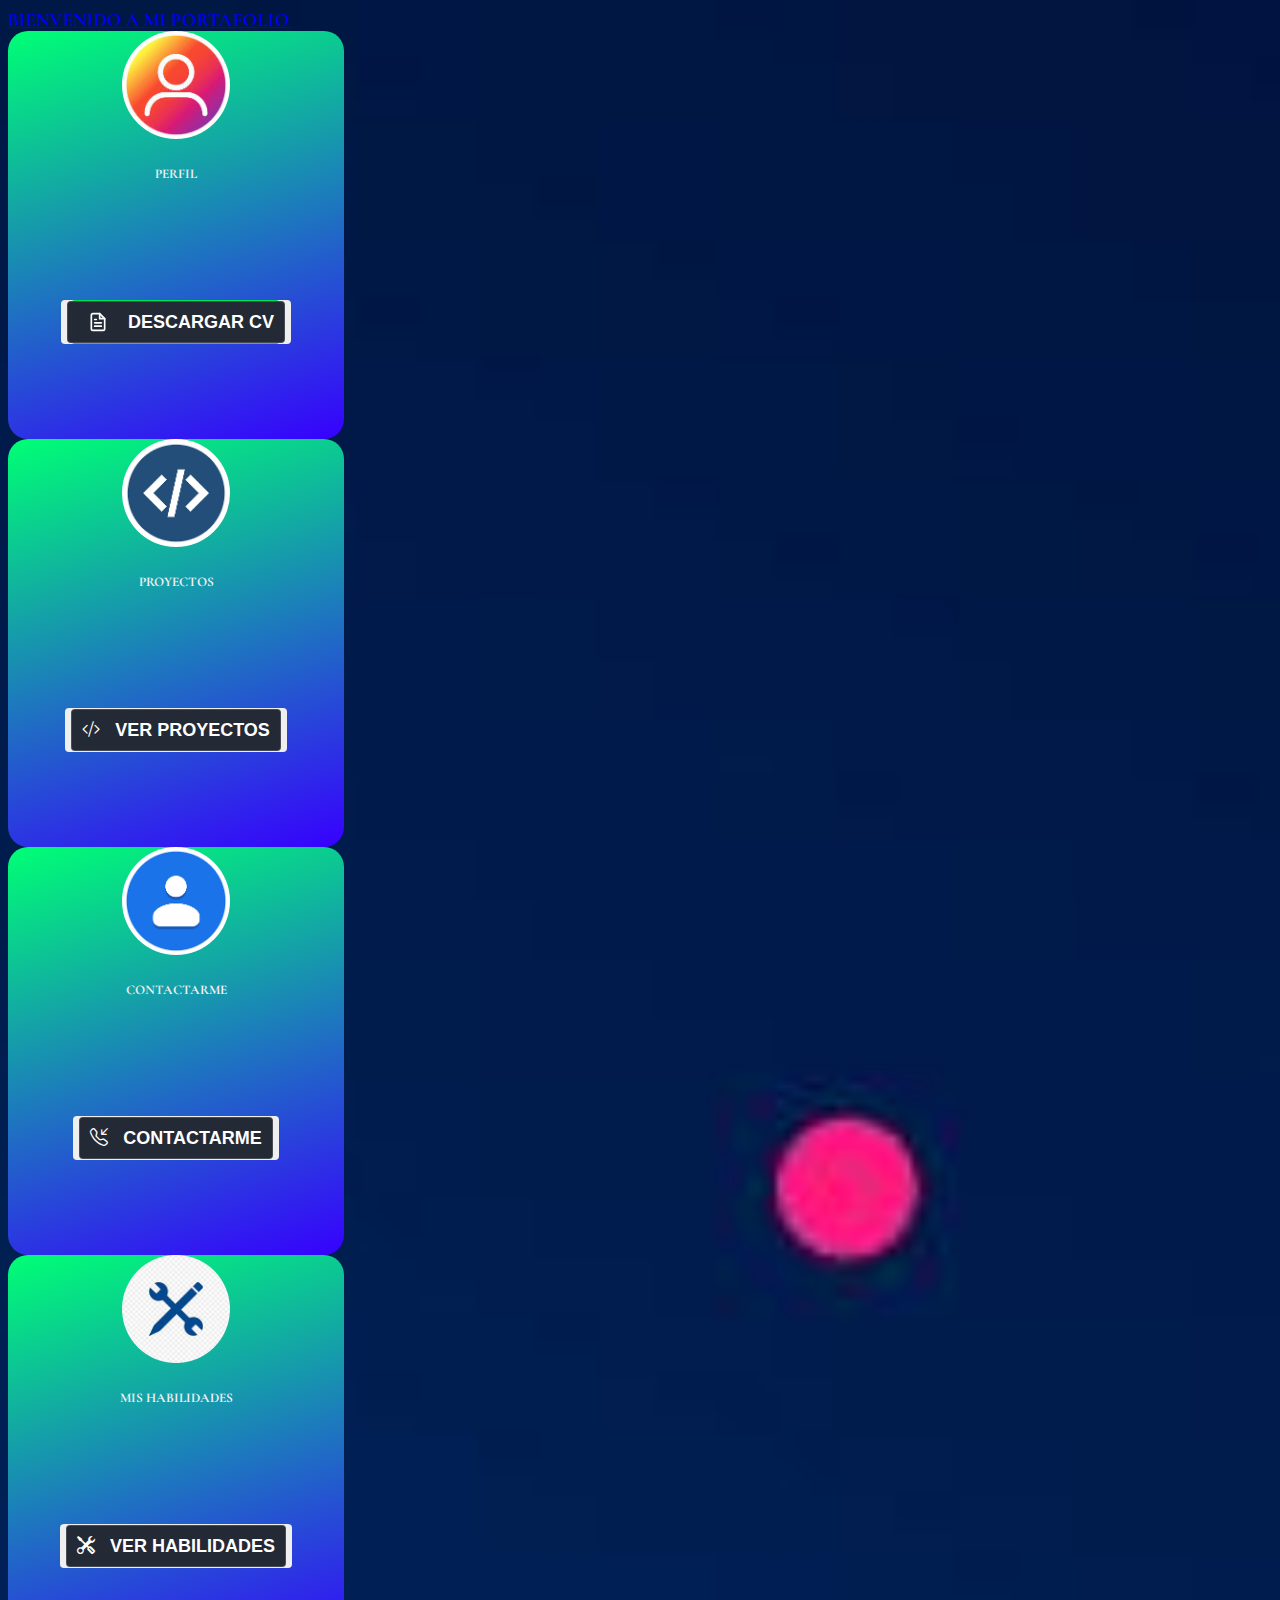
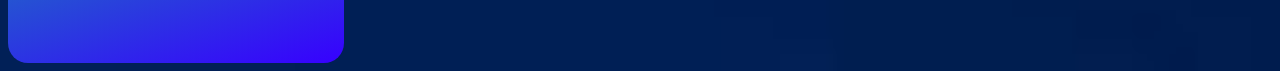
<file: index.html>
<!DOCTYPE html>
<html lang="en">
<head>
    <meta charset="UTF-8">
    <meta http-equiv="X-UA-Compatible" content="IE=edge">
    <meta name="viewport" content="width=device-width, initial-scale=1.0">
    <title>Portafolio Web Marcos Martínez</title>
    <link href="https://cdn.jsdelivr.net/npm/bootstrap@5.1.3/dist/css/bootstrap.min.css" rel="stylesheet" integrity="sha384-1BmE4kWBq78iYhFldvKuhfTAU6auU8tT94WrHftjDbrCEXSU1oBoqyl2QvZ6jIW3" crossorigin="anonymous">
    <link rel="stylesheet" href="https://cdn.jsdelivr.net/npm/bootstrap-icons@1.8.1/font/bootstrap-icons.css">
    <link rel="stylesheet" href="./css/styles.css">
</head>
<body>
    <header>
        <nav class="navbar navbar-expand-lg">
            <div class="container-fluid justify-content-center">
                <a class="navbar-brand text-center" href="#" style="cursor: auto; font-family: Cormorant Infant; font-size: 19px"><b>BIENVENIDO A MI PORTAFOLIO</b></a>
            </div>
        </nav>
    </header>
    <main>
        <section>
            <!-- Portada -->
            <div class="mt-5 container-fluid d-flex justify-content-around flex-wrap gap-3 mb-2">
                <!-- Card 1 Profile -->
                <div class="card" style="width: 21rem; height: 25.5rem;">
                    <img src="./images/perfil-logo.jpeg" class="card-img-top align-self-center mt-3 img-thumbnail" alt="..." style="border-radius: 50%; height: 108px; width: 108px;">
                    <div class="card-body text-center d-flex justify-content-center align-items-center flex-column">
                        <h5 class="card-title">PERFIL</h5>
                        <p class="mb-2 card-text text-start">Joven con conocimientos en Diseño y Desarrollo Web, Herramientas Informáticas, Base de Datos; en busca de su primer experiencia laboral dentro del Mundo IT.</p>
                        <button class="download-button">
                            <div class="docs"><svg class="css-i6dzq1" stroke-linejoin="round" stroke-linecap="round" fill="none" stroke-width="2" stroke="currentColor" height="20" width="30" viewBox="0 0 24 24"><path d="M14 2H6a2 2 0 0 0-2 2v16a2 2 0 0 0 2 2h12a2 2 0 0 0 2-2V8z"></path><polyline points="14 2 14 8 20 8"></polyline><line y2="13" x2="8" y1="13" x1="16"></line><line y2="17" x2="8" y1="17" x1="16"></line><polyline points="10 9 9 9 8 9"></polyline></svg>DESCARGAR CV</div>
                            <div class="download">
                                <a href="./cv/CV_MarcosMartinezDW.pdf" target="_blank" download="CV_MarcosMartinez-WebDeveloper.pdf"><svg class="css-i6dzq1" stroke-linejoin="round" stroke-linecap="round" fill="none" stroke-width="2" stroke="currentColor" height="30" width="30" viewBox="0 0 24 24"><path d="M21 15v4a2 2 0 0 1-2 2H5a2 2 0 0 1-2-2v-4"></path><polyline points="7 10 12 15 17 10"></polyline><line y2="3" x2="12" y1="15" x1="12"></line></svg></a>
                            </div>
                        </button>
                    </div>
                </div>
                <!-- Card 2 Projects -->
                <div class="card" style="width: 21rem; height: 25.5rem;">
                    <img src="./images/code-logo.png" class="card-img-top align-self-center mt-3 img-thumbnail" alt="..." style="border-radius: 50%; height: 108px; width: 108px;">
                    <div class="card-body text-center d-flex justify-content-center align-items-center flex-column">
                        <h5 class="card-title">PROYECTOS</h5>
                        <p class="mb-2 card-text text-start">Lorem ipsum dolor sit amet consectetur adipisicing elit. Eaque, odio! Lorem ipsum dolor sit amet consectetur adipisicing elit. Dolor ipsum accusantium, reprehenderit.</p>
                        <button class="download-button">
                            <div class="docs"><a href="projects.html" target="_blank" style="text-decoration: none; color: white;"><i class="bi bi-code-slash"></i> &nbsp; VER PROYECTOS</a></div>
                        </button>
                    </div>
                </div>
                <!-- Card 3 Contact -->
                <div class="card" style="width: 21rem; height: 25.5rem;">
                    <img src="./images/contacto-logo.png" class="card-img-top align-self-center mt-3 img-thumbnail" alt="..." style="border-radius: 50%; height: 108px; width: 108px;">
                    <div class="card-body text-center d-flex justify-content-center align-items-center flex-column">
                        <h5 class="card-title">CONTACTARME</h5>
                        <p class="mb-2 card-text text-start">Lorem ipsum dolor sit amet consectetur adipisicing elit. Eaque, odio! Lorem ipsum dolor sit amet consectetur adipisicing elit. Dolor ipsum accusantium, reprehenderit.</p>
                        <button class="download-button">
                            <div class="docs"><a href="contact.html" target="_blank" style="text-decoration: none; color: white;"><i class="bi bi-telephone-inbound""></i> &nbsp; CONTACTARME</a></div>
                        </button>
                    </div>
                </div>
                <!-- Card 4 Skills -->
                <div class="card" style="width: 21rem; height: 25.5rem;">
                    <img src="./images/skills-logo.jpeg" class="card-img-top align-self-center mt-3 img-thumbnail" alt="..." style="border-radius: 50%; height: 108px; width: 108px;">
                    <div class="card-body text-center d-flex justify-content-center align-items-center flex-column">
                        <h5 class="card-title">MIS HABILIDADES</h5>
                        <p class="mb-2 card-text text-start">Lorem ipsum dolor sit amet consectetur adipisicing elit. Eaque, odio! Lorem ipsum dolor sit amet consectetur adipisicing elit. Dolor ipsum accusantium, reprehenderit.</p>
                        <button class="download-button">
                            <div class="docs"><a href="skills.html" target="_blank" style="text-decoration: none; color: white;"><i class="bi bi-tools"></i> &nbsp; VER HABILIDADES</a></div>
                        </button>
                    </div>
                </div>
            </div>
            
            <script src="https://cdn.jsdelivr.net/npm/bootstrap@5.1.3/dist/js/bootstrap.bundle.min.js" integrity="sha384-ka7Sk0Gln4gmtz2MlQnikT1wXgYsOg+OMhuP+IlRH9sENBO0LRn5q+8nbTov4+1p" crossorigin="anonymous"></script>

        </section>
    </main>
</body>
</html>
</file>
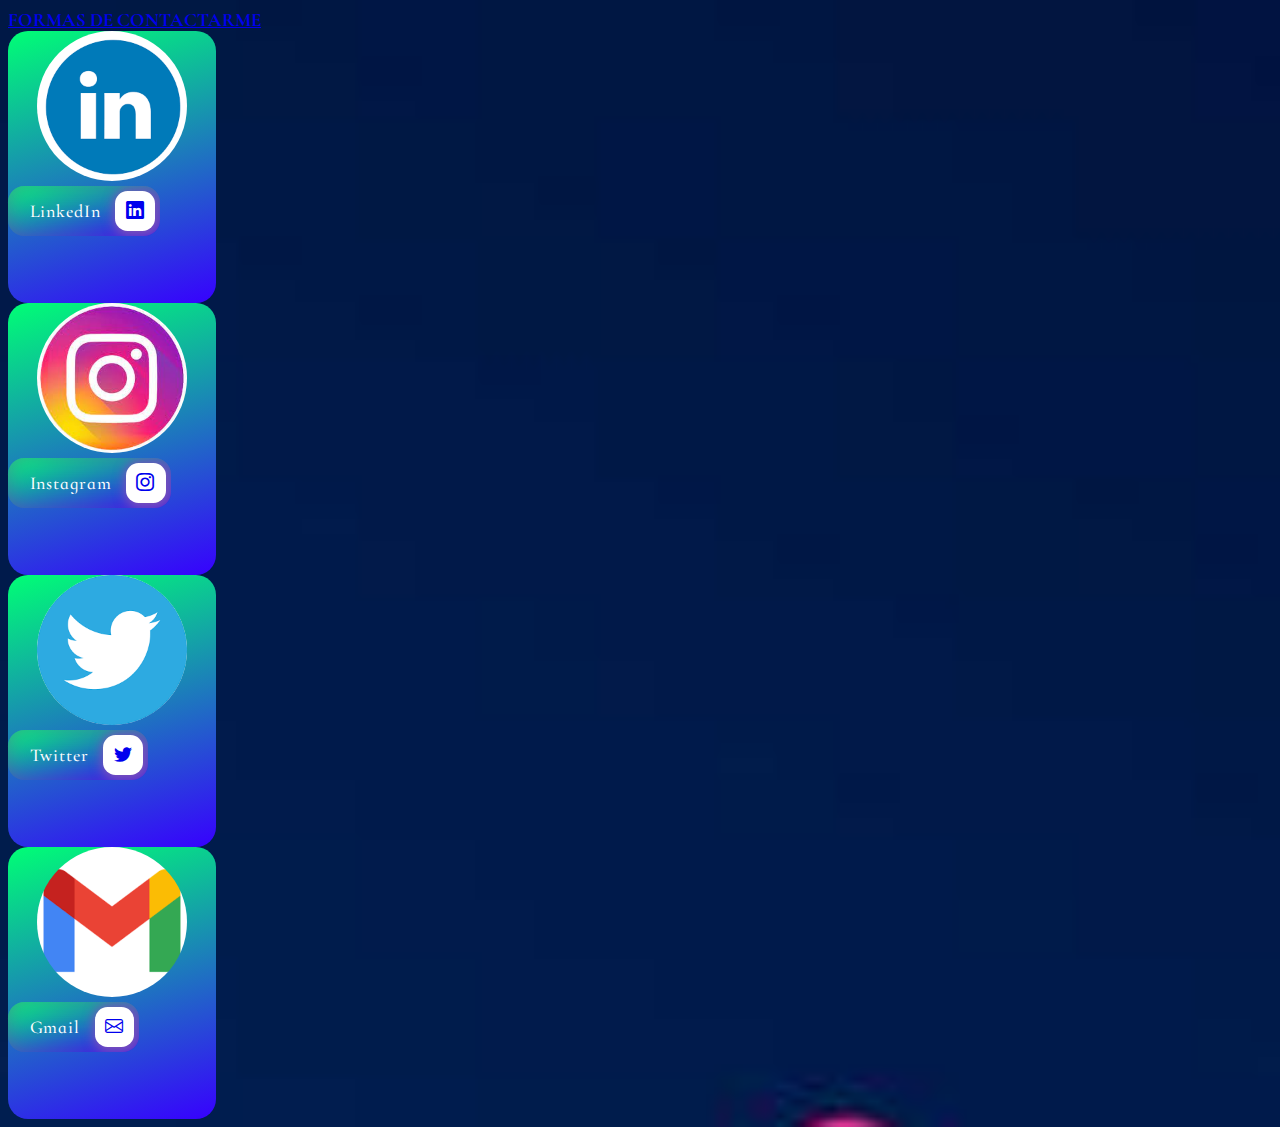
<file: contact.html>
<!DOCTYPE html>
<html lang="en">
<head>
    <meta charset="UTF-8">
    <meta http-equiv="X-UA-Compatible" content="IE=edge">
    <meta name="viewport" content="width=device-width, initial-scale=1.0">
    <title>Contacto</title>
    <link href="https://cdn.jsdelivr.net/npm/bootstrap@5.1.3/dist/css/bootstrap.min.css" rel="stylesheet" integrity="sha384-1BmE4kWBq78iYhFldvKuhfTAU6auU8tT94WrHftjDbrCEXSU1oBoqyl2QvZ6jIW3" crossorigin="anonymous">
    <link rel="stylesheet" href="https://cdn.jsdelivr.net/npm/bootstrap-icons@1.8.1/font/bootstrap-icons.css">
    <link rel="stylesheet" href="./css/styles.css">
</head>
<body>
    <header>
        <nav class="navbar navbar-expand-lg">
            <div class="container-fluid justify-content-center">
                <a class="navbar-brand text-center flex-wrap" href="#" style="cursor: auto; font-family: Cormorant Infant; font-size: 19px;"><b>FORMAS DE CONTACTARME</b></a>
            </div>
        </nav>
    </header>

    <main>
        <section>
            <div class="mt-5 container-fluid d-flex justify-content-around flex-wrap gap-3 mb-2">
                <!-- LinkedIn -->
                <div class="card" style="width: 13rem; height: 17rem">
                    <img src="./images/linkedin-logo.png" class="card-img-top align-self-center mt-3 img-thumbnail" alt="..." style="border-radius: 50%; height: 150px; width: 150px;">
                    <div class="card-body text-center d-flex justify-content-center align-items-center flex-column">
                        <button class="cssbuttons-io-button justify-content-center"> LinkedIn
                            <div class="icon text-center">
                                <a href="https://www.linkedin.com/in/marcos-sebasti%C3%A1n-mart%C3%ADnez-bbb3a4217" target="_blank"><i class="bi bi-linkedin"></i></a>
                            </div>
                        </button>
                    </div>
                </div>
                <!-- Instagram -->
                <div class="card" style="width: 13rem; height: 17rem;">
                    <img src="./images/instagram-logo.jpeg" class="card-img-top align-self-center mt-3 img-thumbnail" alt="..." style="border-radius: 50%; height: 150px; width: 150px;">
                    <div class="card-body text-center d-flex justify-content-center align-items-center flex-column">
                        <button class="cssbuttons-io-button justify-content-center"> Instagram
                            <div class="icon">
                                <a href="https://instagram.com/sebasmtz1303?utm_medium=copy_link" target="_blank"><i class="bi bi-instagram"></i></a>
                            </div>
                        </button>
                    </div>
                </div>
                <!-- Twitter -->
                <div class="card" style="width: 13rem; height: 17rem;">
                    <img src="./images/twitter-logo.png" class="card-img-top align-self-center mt-3 img-thumbnail" alt="..." style="border-radius: 50%; height: 150px; width: 150px;">
                    <div class="card-body text-center d-flex justify-content-center align-items-center flex-column">
                        <button class="cssbuttons-io-button justify-content-center"> Twitter
                            <div class="icon">
                                <a href="https://twitter.com/Marcos13549854" target="_blank"><i class="bi bi-twitter"></i></a>
                            </div>
                        </button>
                    </div>
                </div>
                <!-- Gmail -->
                <div class="card" style="width: 13rem; height: 17rem;">
                    <img src="./images/gmail-logo.png" class="card-img-top align-self-center mt-3 img-thumbnail" alt="..." style="border-radius: 50%; height: 150px; width: 150px;">
                    <div class="card-body text-center d-flex justify-content-center align-items-center flex-column">
                        <button class="cssbuttons-io-button justify-content-center"> Gmail
                            <div class="icon">
                                <a href="mailto:marcossebastian429@gmail.com"><i class="bi bi-envelope"></i></a>
                            </div>
                        </button>
                    </div>
                </div>
            </div>
        </section>
    </main>

    <script src="https://cdn.jsdelivr.net/npm/bootstrap@5.1.3/dist/js/bootstrap.bundle.min.js" integrity="sha384-ka7Sk0Gln4gmtz2MlQnikT1wXgYsOg+OMhuP+IlRH9sENBO0LRn5q+8nbTov4+1p" crossorigin="anonymous"></script>

</body>
</html>
</file>
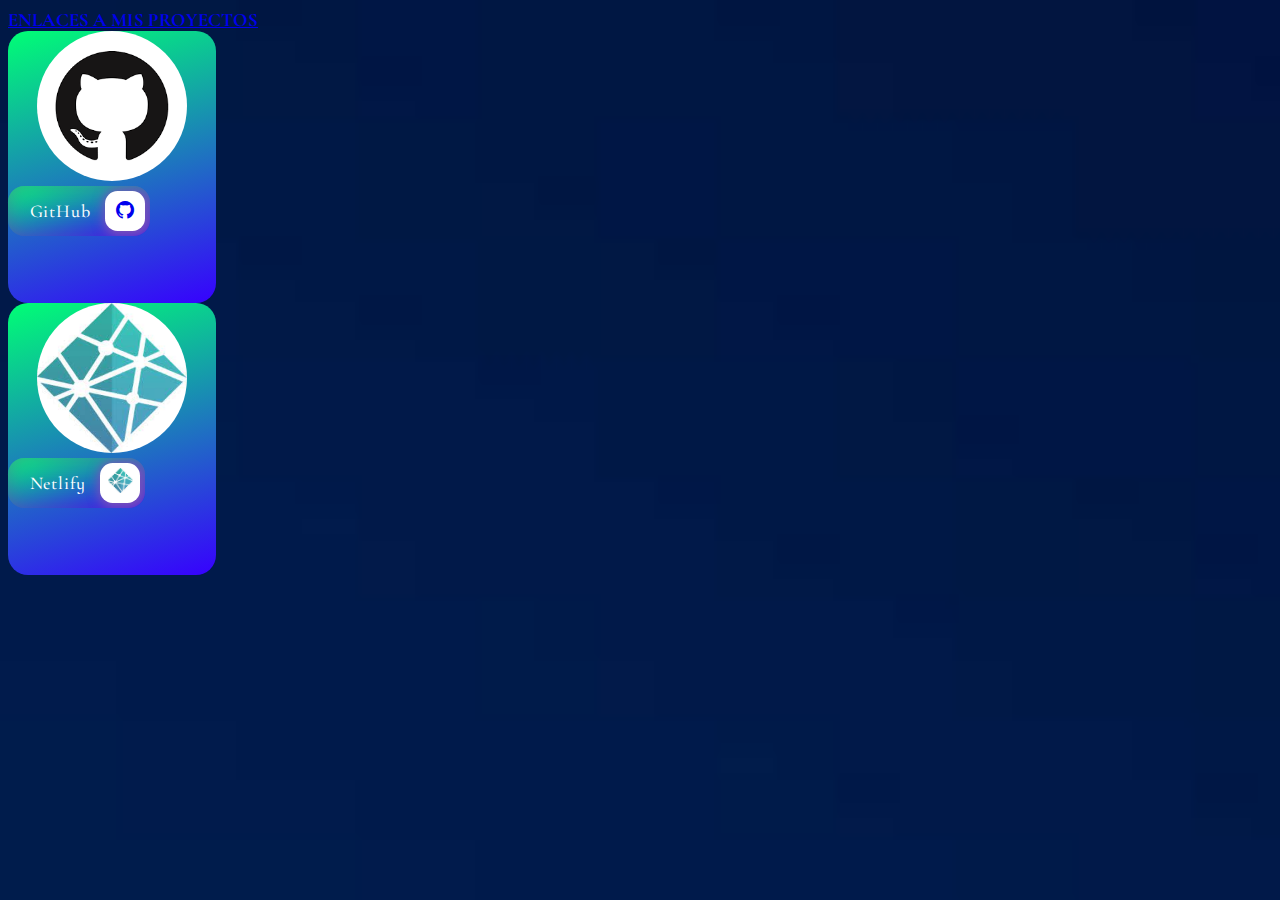
<file: projects.html>
<!DOCTYPE html>
<html lang="en">
<head>
    <meta charset="UTF-8">
    <meta http-equiv="X-UA-Compatible" content="IE=edge">
    <meta name="viewport" content="width=device-width, initial-scale=1.0">
    <title>Proyectos</title>
    <link href="https://cdn.jsdelivr.net/npm/bootstrap@5.1.3/dist/css/bootstrap.min.css" rel="stylesheet" integrity="sha384-1BmE4kWBq78iYhFldvKuhfTAU6auU8tT94WrHftjDbrCEXSU1oBoqyl2QvZ6jIW3" crossorigin="anonymous">
    <link rel="stylesheet" href="https://cdn.jsdelivr.net/npm/bootstrap-icons@1.8.1/font/bootstrap-icons.css">
    <link rel="stylesheet" href="./css/styles.css">
</head>
<body>
    <header>
        <nav class="navbar navbar-expand-lg">
            <div class="container-fluid justify-content-center">
                <a class="navbar-brand text-center" href="#" style="cursor: auto; font-family: Cormorant Infant; font-size: 19px"><b>ENLACES A MIS PROYECTOS</b></a>
            </div>
        </nav>
    </header>
    <main>
        <section>
            <div class="mt-5 container-fluid d-flex justify-content-around flex-wrap gap-3 mb-2">
                <!-- GitHub -->
                <div class="card" style="width: 13rem; height: 17rem">
                    <img src="./images/github-logo.png" class="card-img-top align-self-center mt-3 img-thumbnail" alt="..." style="border-radius: 50%; height: 150px; width: 150px;">
                    <div class="card-body text-center d-flex justify-content-center align-items-center flex-column">
                        <button class="cssbuttons-io-button justify-content-center"> GitHub
                            <div class="icon text-center">
                                <a href="https://github.com/MarcosSebMar1303" target="_blank"><i class="bi bi-github"></i></a>
                            </div>
                        </button>
                    </div>
                </div>
                <!-- Netlify -->
                <div class="card" style="width: 13rem; height: 17rem;">
                    <img src="./images/netlify-logo.jpeg" class="card-img-top align-self-center mt-3 img-thumbnail" alt="..." style="border-radius: 50%; height: 150px; width: 150px;">
                    <div class="card-body text-center d-flex justify-content-center align-items-center flex-column">
                        <button class="cssbuttons-io-button justify-content-center"> Netlify
                            <div class="icon">
                                <a href="https://app.netlify.com/teams/marcossebmar1303/overview" target="_blank"><img src="./images/netlify-logo.jpeg" alt="..." style="border-radius: 30px 30px 30px 30px; height: 25px; width: 25px;"></a>
                            </div>
                        </button>
                    </div>
                </div>
            </div>
        </section>
    </main>
    
    <script src="https://cdn.jsdelivr.net/npm/bootstrap@5.1.3/dist/js/bootstrap.bundle.min.js" integrity="sha384-ka7Sk0Gln4gmtz2MlQnikT1wXgYsOg+OMhuP+IlRH9sENBO0LRn5q+8nbTov4+1p" crossorigin="anonymous"></script>
</body>
</html>
</file>
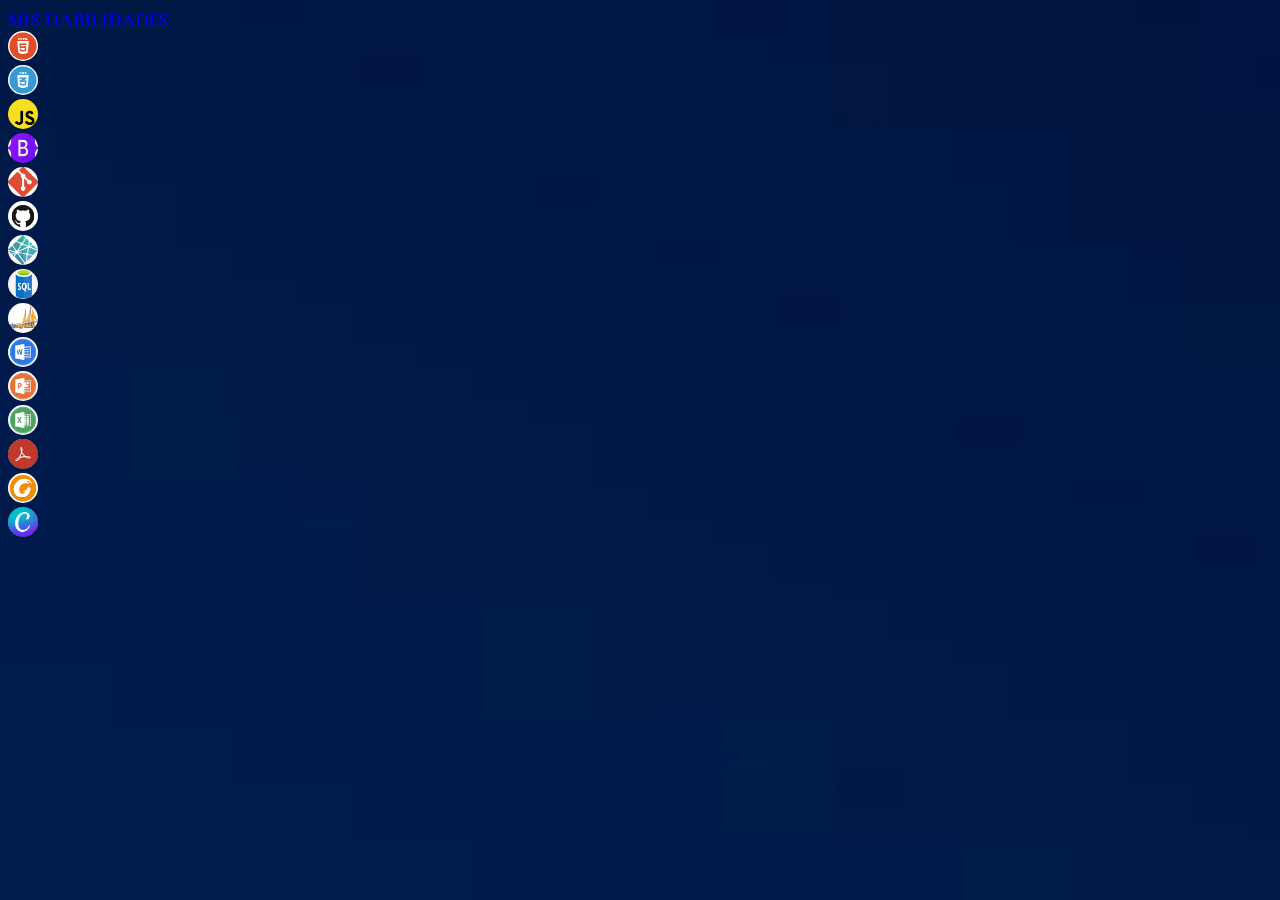
<file: skills.html>
<!DOCTYPE html>
<html lang="en">
<head>
    <meta charset="UTF-8">
    <meta http-equiv="X-UA-Compatible" content="IE=edge">
    <meta name="viewport" content="width=device-width, initial-scale=1.0">
    <title>Habilidades</title>
    <link href="https://cdn.jsdelivr.net/npm/bootstrap@5.1.3/dist/css/bootstrap.min.css" rel="stylesheet" integrity="sha384-1BmE4kWBq78iYhFldvKuhfTAU6auU8tT94WrHftjDbrCEXSU1oBoqyl2QvZ6jIW3" crossorigin="anonymous">
    <link rel="stylesheet" href="https://cdn.jsdelivr.net/npm/bootstrap-icons@1.8.1/font/bootstrap-icons.css">
    <link rel="stylesheet" href="./css/styles.css">
</head>
<body>
    <header>
        <nav class="navbar navbar-expand-lg">
            <div class="container-fluid justify-content-center">
                <a class="navbar-brand text-center" href="#" style="cursor: auto; font-family: Cormorant Infant; font-size: 19px;"><b>MIS HABILIDADES</b></a>
            </div>
        </nav>
    </header>
    <main>
        <section>
            <div class="container-fluid">
                <!-- HTML5 -->
                <div class="progress mb-3 h-25">
                    <img src="./images/html-logo.png" style="border-radius: 50%; height: 30px; width: 30px;" data-bs-toggle="tooltip" data-bs-placement="top" title="HTML5">
                    <div class="progress-bar progress-bar-striped bg-danger" role="progressbar" style="width: 80%" aria-valuenow="100" aria-valuemin="0" aria-valuemax="100"></div>
                </div>
                <!-- CSS3 -->
                <div class="progress mb-3 h-25">
                    <img src="./images/css.logo.png" style="border-radius: 50%; height: 30px; width: 30px;" data-bs-toggle="tooltip" data-bs-placement="top" title="CSS3">
                    <div class="progress-bar progress-bar-striped" role="progressbar" style="width: 60%" aria-valuenow="10" aria-valuemin="0" aria-valuemax="100"></div>
                </div>
                <!-- JavaScript -->
                <div class="progress mb-3 h-25">
                    <img src="./images/javascript-logo.png" style="border-radius: 50%; height: 30px; width: 30px;" data-bs-toggle="tooltip" data-bs-placement="top" title="JavaScript">
                    <div class="progress-bar progress-bar-striped" role="progressbar" style="width: 20%; background-color: #dedb49;" aria-valuenow="75" aria-valuemin="0" aria-valuemax="100"></div>
                </div>
                <!-- Bootstrap 5 -->
                <div class="progress mb-3 h-25">
                    <img src="./images/bootstrap-logo.jpeg" style="border-radius: 50%; height: 30px; width: 30px;" data-bs-toggle="tooltip" data-bs-placement="top" title="Bootstrap 5">
                    <div class="progress-bar progress-bar-striped" role="progressbar" style="width: 75%; background-color: #6610f2;" aria-valuenow="75" aria-valuemin="0" aria-valuemax="100"></div>
                </div>
                <!-- Git -->
                <div class="progress mb-3 h-25">
                    <img src="./images/git-logo.png" style="border-radius: 50%; height: 30px; width: 30px;" data-bs-toggle="tooltip" data-bs-placement="top" title="Git">
                    <div class="progress-bar progress-bar-striped" role="progressbar" style="width: 15%; background-color: #ff4a18;" aria-valuenow="75" aria-valuemin="0" aria-valuemax="100"></div>
                </div>
                <!-- GitHub -->
                <div class="progress mb-3 h-25">
                    <img src="./images/github-logo.png" style="border-radius: 50%; height: 30px; width: 30px;" data-bs-toggle="tooltip" data-bs-placement="top" title="GitHub">
                    <div class="progress-bar progress-bar-striped" role="progressbar" style="width: 25%; background-color: #000;" aria-valuenow="75" aria-valuemin="0" aria-valuemax="100"></div>
                </div>
                <!-- Netlify -->
                <div class="progress mb-3 h-25">
                    <img src="./images/netlify-logo.jpeg" style="border-radius: 50%; height: 30px; width: 30px;" data-bs-toggle="tooltip" data-bs-placement="top" title="Netlify">
                    <div class="progress-bar progress-bar-striped" role="progressbar" style="width: 30%; background-color: #1dac76" aria-valuenow="75" aria-valuemin="0" aria-valuemax="100"></div>
                </div>
                <!-- SQL -->
                <div class="progress mb-3 h-25">
                    <img src="./images/sql-logo.png" style="border-radius: 50%; height: 30px; width: 30px;" data-bs-toggle="tooltip" data-bs-placement="top" title="SQL">
                    <div class="progress-bar progress-bar-striped" role="progressbar" style="width: 5%" aria-valuenow="10" aria-valuemin="0" aria-valuemax="100"></div>
                </div>
                <!-- PHPMyAdmin -->
                <div class="progress mb-3 h-25">
                    <img src="./images/php-myadmin-logo.png" style="border-radius: 50%; height: 30px; width: 30px;" data-bs-toggle="tooltip" data-bs-placement="top" title="PHPMyAdmin">
                    <div class="progress-bar progress-bar-striped bg-warning" role="progressbar" style="width: 25%" aria-valuenow="75" aria-valuemin="0" aria-valuemax="100"></div>
                </div>
                <!-- M Word -->
                <div class="progress mb-3 h-25">
                    <img src="./images/word-logo.jpeg" style="border-radius: 50%; height: 30px; width: 30px;" data-bs-toggle="tooltip" data-bs-placement="top" title="Microsoft Word">
                    <div class="progress-bar progress-bar-striped" role="progressbar" style="width: 80%; background-color: #0b3199;" aria-valuenow="75" aria-valuemin="0" aria-valuemax="100"></div>
                </div>
                <!-- M PowerPoint -->
                <div class="progress mb-3 h-25">
                    <img src="./images/powerpoint-logo.png" style="border-radius: 50%; height: 30px; width: 30px;" data-bs-toggle="tooltip" data-bs-placement="top" title="Microsoft PowerPoint">
                    <div class="progress-bar progress-bar-striped" role="progressbar" style="width: 70%; background-color: #ca3f11;" aria-valuenow="75" aria-valuemin="0" aria-valuemax="100"></div>
                </div>
                <!-- M Excel -->
                <div class="progress mb-3 h-25">
                    <img src="./images/excel-logo.png" style="border-radius: 50%; height: 30px; width: 30px;" data-bs-toggle="tooltip" data-bs-placement="top" title="Microsoft Excel">
                    <div class="progress-bar progress-bar-striped" role="progressbar" style="width: 35%; background-color: #005c43;" aria-valuenow="75" aria-valuemin="0" aria-valuemax="100"></div>
                </div>
                <!-- Adobe Acrobat Reader -->
                <div class="progress mb-3 h-25">
                    <img src="./images/adobe-acrobat-logo.png" style="border-radius: 50%; height: 30px; width: 30px;" data-bs-toggle="tooltip" data-bs-placement="top" title="Adobe Acrobat Reader">
                    <div class="progress-bar progress-bar-striped" role="progressbar" style="width: 55%; background-color: #ff2300;" aria-valuenow="75" aria-valuemin="0" aria-valuemax="100"></div>
                </div>
                <!-- Foxit Reader -->
                <div class="progress mb-3 h-25">
                    <img src="./images/foxit-logo.png" style="border-radius: 50%; height: 30px; width: 30px;" data-bs-toggle="tooltip" data-bs-placement="top" title="Foxit Reader">
                    <div class="progress-bar progress-bar-striped" role="progressbar" style="width: 40%; background-color: #f08600;" aria-valuenow="75" aria-valuemin="0" aria-valuemax="100"></div>
                </div>
                <!-- Canva -->
                <div class="progress mb-3 h-25">
                    <img src="./images/canva-logo.jpeg" style="border-radius: 50%; height: 30px; width: 30px;" data-bs-toggle="tooltip" data-bs-placement="top" title="Canva">
                    <div class="progress-bar progress-bar-striped" role="progressbar" style="width: 48%; background: linear-gradient(50deg, #00bce9, #008ce5, #b624d5)5%" aria-valuenow="75" aria-valuemin="0" aria-valuemax="100"></div>
                </div>
            </div>
        </section>
    </main>
    
    <script>
        let tooltipTriggerList = [].slice.call(document.querySelectorAll('[data-bs-toggle="tooltip"]'))
        let tooltipList = tooltipTriggerList.map(function (tooltipTriggerEl) {
            return new bootstrap.Tooltip(tooltipTriggerEl)
        })

    </script>

    <script src="https://cdn.jsdelivr.net/npm/bootstrap@5.1.3/dist/js/bootstrap.bundle.min.js" integrity="sha384-ka7Sk0Gln4gmtz2MlQnikT1wXgYsOg+OMhuP+IlRH9sENBO0LRn5q+8nbTov4+1p" crossorigin="anonymous"></script>

</body>
</html>
</file>
<file: css/styles.css>
@import url('https://fonts.googleapis.com/css2?family=Cormorant+Infant&display=swap');

body {
    background-image: url("../images/fondo5.jpg");
    background-repeat: no-repeat;
    background-size: 1400rem;
}


/* From cssbuttons.io by @gagan-gv */
.card {
    width: 200px;
    height: 250px;
    background: #07182E;
    border-radius: 5px;
    text-align: center;
    color: #f0f0f0;
    font-family: Cormorant Infant;
    z-index: 1;
    -webkit-border-radius: 5px;
    -moz-border-radius: 5px;
    -ms-border-radius: 5px;
    -o-border-radius: 5px;
}

.img {
    display: flex;
    margin: 60px auto 10px auto;
    width: 85px;
    height: all 0.5s;
    z-index: 99;
}

p {
    opacity: 0;
    transition: all 0.5s;
    -webkit-transition: all 0.5s;
    -moz-transition: all 0.5s;
    -ms-transition: all 0.5s;
    -o-transition: all 0.5s;
}

h1 {
    padding: 10px;
    font-weight: 500;
    font-size: 18px;
}

svg {
    padding: 0 5px;
    cursor: pointer;
}

.card:hover .img {
    transform: scale(1.1);
    border: 1px solid #f0f0f0;
    -webkit-transform: scale(1.1);
    -moz-transform: scale(1.1);
    -ms-transform: scale(1.1);
    -o-transform: scale(1.1);
}

.card:hover h1,
.card:hover p {
    opacity: 1;
}


/* 2 */

/* From cssbuttons.io by @Tiagoadag */
.card {
    width: 190px;
    height: 254px;
    background-image: linear-gradient(163deg, #00ff75 0%, #3700ff 100%);
    border-radius: 20px;
    transition: all .3s;
    -webkit-border-radius: 20px;
    -moz-border-radius: 20px;
    -ms-border-radius: 20px;
    -o-border-radius: 20px;
    -webkit-transition: all .3s;
    -moz-transition: all .3s;
    -ms-transition: all .3s;
    -o-transition: all .3s;
}

.card2 {
    width: 190px;
    height: 254px;
    background-color: #1a1a1a;
    transition: all .2s;
    -webkit-transition: all .2s;
    -moz-transition: all .2s;
    -ms-transition: all .2s;
    -o-transition: all .2s;
}

.card2:hover {
    transform: scale(0.98);
    border-radius: 20px;
    -webkit-transform: scale(0.98);
    -moz-transform: scale(0.98);
    -ms-transform: scale(0.98);
    -o-transform: scale(0.98);
    -webkit-border-radius: 20px;
    -moz-border-radius: 20px;
    -ms-border-radius: 20px;
    -o-border-radius: 20px;
}

.card:hover {
    box-shadow: 0px 0px 30px 1px rgba(0, 255, 117, 0.30);
}


/* 6 */
/* From cssbuttons.io by @adamgiebl */
.cssbuttons-io-button {
    background: linear-gradient(163deg, #00ff75 0%, #3700ff 100%);
    color: white;
    font-family: Cormorant Infant;
    padding: 0.35em;
    padding-left: 1.2em;
    font-size: 18px;
    font-weight: 500;
    border-radius: 0.9em;
    border: none;
    letter-spacing: 0.05em;
    display: flex;
    align-items: center;
    box-shadow: inset 0 0 1.6em -0.6em #714da6;
    overflow: hidden;
    position: relative;
    height: 2.8em;
    padding-right: 3.3em;
    -webkit-border-radius: 0.9em;
    -moz-border-radius: 0.9em;
    -ms-border-radius: 0.9em;
    -o-border-radius: 0.9em;
}

.cssbuttons-io-button .icon {
    background: white;
    margin-left: 1em;
    position: absolute;
    display: flex;
    align-items: center;
    justify-content: center;
    height: 2.2em;
    width: 2.2em;
    border-radius: 0.7em;
    box-shadow: 0.1em 0.1em 0.6em 0.2em #7b52b9;
    right: 0.3em;
    transition: all 0.3s;
    -webkit-border-radius: 0.7em;
    -moz-border-radius: 0.7em;
    -ms-border-radius: 0.7em;
    -o-border-radius: 0.7em;
    -webkit-transition: all 0.3s;
    -moz-transition: all 0.3s;
    -ms-transition: all 0.3s;
    -o-transition: all 0.3s;
}

.cssbuttons-io-button:hover .icon {
    width: calc(100% - 0.6em);
}

.cssbuttons-io-button .icon svg {
    width: 1.1em;
    transition: transform 0.3s;
    color: #7b52b9;
    -webkit-transition: transform 0.3s;
    -moz-transition: transform 0.3s;
    -ms-transition: transform 0.3s;
    -o-transition: transform 0.3s;
}

.cssbuttons-io-button:hover .icon svg {
    transform: translateX(0.1em);
    -webkit-transform: translateX(0.1em);
    -moz-transform: translateX(0.1em);
    -ms-transform: translateX(0.1em);
    -o-transform: translateX(0.1em);
}

.cssbuttons-io-button:active .icon {
    transform: scale(0.95);
    -webkit-transform: scale(0.95);
    -moz-transform: scale(0.95);
    -ms-transform: scale(0.95);
    -o-transform: scale(0.95);
}


/* Buttons contac */

/* From cssbuttons.io by @barisdogansutcu */
.download-button {
    position: relative;
    border-width: 0;
    color: white;
    font-size: 18px;
    font-weight: 600;
    border-radius: 4px;
    z-index: 1;
    -webkit-border-radius: 4px;
    -moz-border-radius: 4px;
    -ms-border-radius: 4px;
    -o-border-radius: 4px;
}

.download-button .docs {
    display: flex;
    align-items: center;
    justify-content: space-between;
    gap: 10px;
    min-height: 40px;
    padding: 0 10px;
    border-radius: 4px;
    z-index: 1;
    background-color: #242a35;
    border: solid 1px #e8e8e82d;
    transition: all .5s cubic-bezier(0.77, 0, 0.175, 1);
    -webkit-transition: all .5s cubic-bezier(0.77, 0, 0.175, 1);
    -moz-transition: all .5s cubic-bezier(0.77, 0, 0.175, 1);
    -ms-transition: all .5s cubic-bezier(0.77, 0, 0.175, 1);
    -o-transition: all .5s cubic-bezier(0.77, 0, 0.175, 1);
    -webkit-border-radius: 4px;
    -moz-border-radius: 4px;
    -ms-border-radius: 4px;
    -o-border-radius: 4px;
}

.download-button:hover {
    box-shadow: rgba(0, 0, 0, 0.25) 0px 54px 55px, rgba(0, 0, 0, 0.12) 0px -12px 30px, rgba(0, 0, 0, 0.12) 0px 4px 6px, rgba(0, 0, 0, 0.17) 0px 12px 13px, rgba(0, 0, 0, 0.09) 0px -3px 5px;
}

.download {
    position: absolute;
    inset: 0;
    display: flex;
    align-items: center;
    justify-content: center;
    max-width: 90%;
    margin: 0 auto;
    z-index: -1;
    border-radius: 4px;
    transform: translateY(0%);
    background-color: #01e056;
    border: solid 1px #01e0572d;
    transition: all .5s cubic-bezier(0.77, 0, 0.175, 1);
    -webkit-border-radius: 4px;
    -moz-border-radius: 4px;
    -ms-border-radius: 4px;
    -o-border-radius: 4px;
    -webkit-transform: translateY(0%);
    -moz-transform: translateY(0%);
    -ms-transform: translateY(0%);
    -o-transform: translateY(0%);
    -webkit-transition: all .5s cubic-bezier(0.77, 0, 0.175, 1);
    -moz-transition: all .5s cubic-bezier(0.77, 0, 0.175, 1);
    -ms-transition: all .5s cubic-bezier(0.77, 0, 0.175, 1);
    -o-transition: all .5s cubic-bezier(0.77, 0, 0.175, 1);
}

.download-button:hover .download {
    transform: translateY(100%);
    -webkit-transform: translateY(100%);
    -moz-transform: translateY(100%);
    -ms-transform: translateY(100%);
    -o-transform: translateY(100%);
}

.download svg polyline,.download svg line {
    animation: docs 1s infinite;
    -webkit-animation: docs 1s infinite;
}

@keyframes docs {
    0% {
        transform: translateY(0%);
        -webkit-transform: translateY(0%);
        -moz-transform: translateY(0%);
        -ms-transform: translateY(0%);
        -o-transform: translateY(0%);
    }

    50% {
        transform: translateY(-15%);
        -webkit-transform: translateY(-15%);
        -moz-transform: translateY(-15%);
        -ms-transform: translateY(-15%);
        -o-transform: translateY(-15%);
    }

    100% {
        transform: translateY(0%);
        -webkit-transform: translateY(0%);
        -moz-transform: translateY(0%);
        -ms-transform: translateY(0%);
        -o-transform: translateY(0%);
    }
}
</file>
